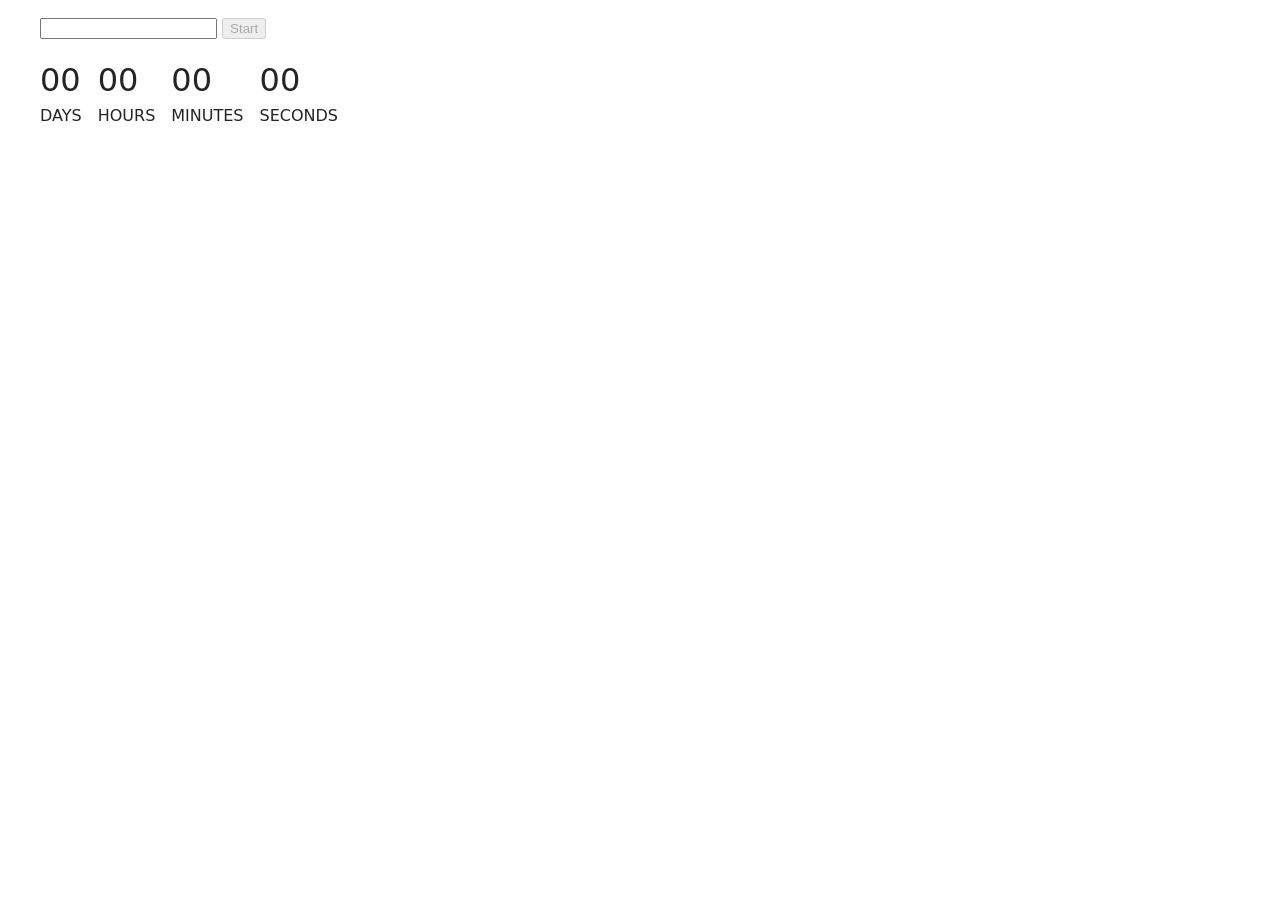
<file: src/1-timer.html>
<!doctype html>
<html lang="en">
  <head>
    <meta charset="UTF-8" />
    <meta http-equiv="X-UA-Compatible" content="IE=edge" />
    <meta name="viewport" content="width=device-width, initial-scale=1.0" />
    <title>Timer</title>
    <link rel="stylesheet" href="./css/styles.css" />
  </head>
  <body>
    <main>
      <div class="container">
        <input type="text" id="datetime-picker" />
        <button type="button" disabled class="start-btn" data-start>
          Start
        </button>

        <div class="timer">
          <div class="field">
            <span class="value" data-days>00</span>
            <span class="label">Days</span>
          </div>
          <div class="field">
            <span class="value" data-hours>00</span>
            <span class="label">Hours</span>
          </div>
          <div class="field">
            <span class="value" data-minutes>00</span>
            <span class="label">Minutes</span>
          </div>
          <div class="field">
            <span class="value" data-seconds>00</span>
            <span class="label">Seconds</span>
          </div>
        </div>
      </div>
    </main>
  </body>

  <script type="module" src="./js/1-timer.js"></script>
</html>
</file>
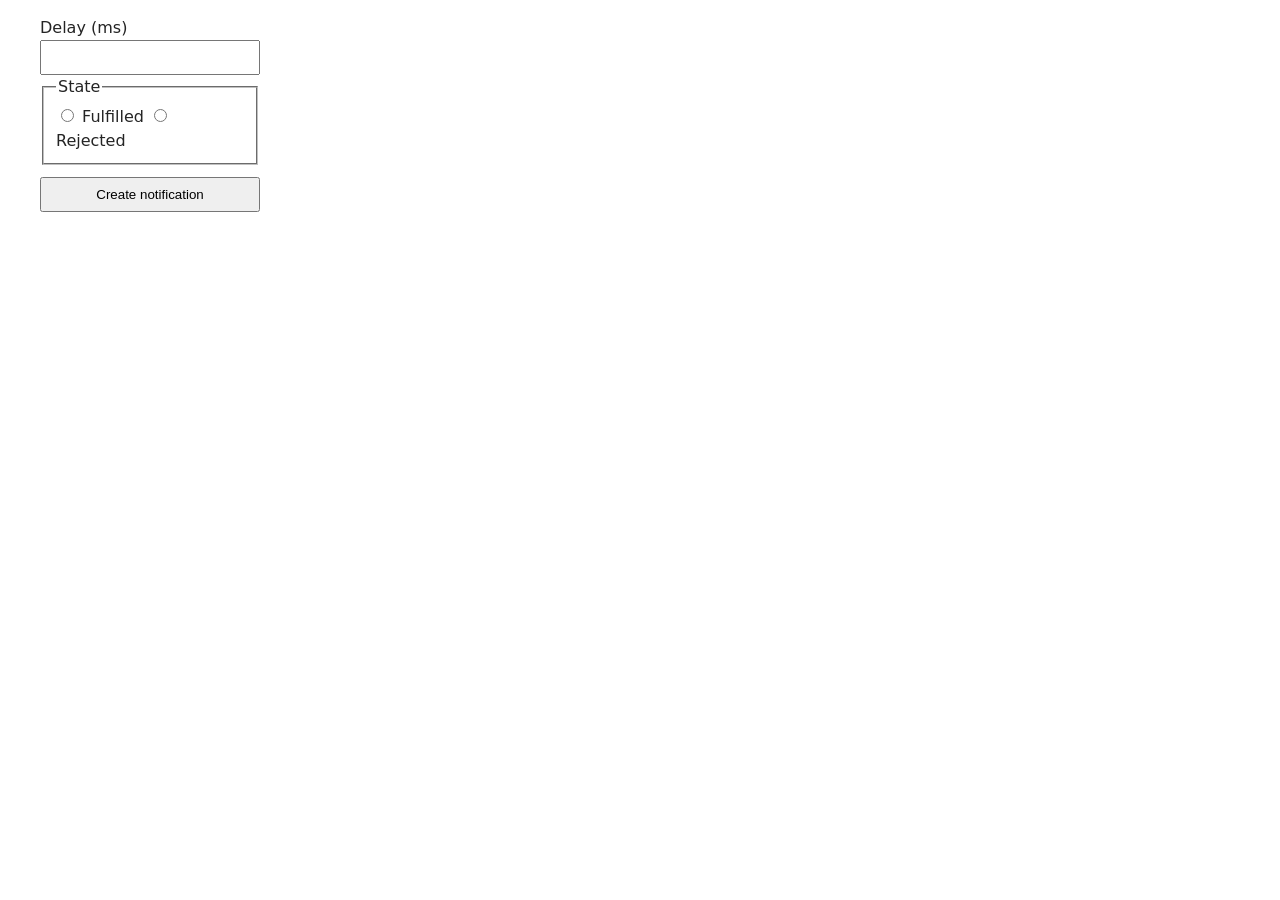
<file: src/2-snackbar.html>
<!doctype html>
<html lang="en">
  <head>
    <meta charset="UTF-8" />
    <meta http-equiv="X-UA-Compatible" content="IE=edge" />
    <meta name="viewport" content="width=device-width, initial-scale=1.0" />
    <title>Snackbar</title>
    <link rel="stylesheet" href="./css/styles.css" />
  </head>
  <body>
    <main>
      <div class="container">
        <form class="form">
          <label>
            Delay (ms)
            <input type="number" name="delay" class="delay-field" required />
          </label>

          <fieldset>
            <legend>State</legend>
            <label>
              <input type="radio" name="state" value="fulfilled" required />
              Fulfilled
            </label>
            <label>
              <input type="radio" name="state" value="rejected" required />
              Rejected
            </label>
          </fieldset>

          <button type="submit" class="create-notification-btn">
            Create notification
          </button>
        </form>
      </div>
    </main>
  </body>
  <script type="module" src="./js/2-snackbar.js"></script>
</html>
</file>
<file: src/css/styles.css>
/**
  |============================
  | include css partials with
  | default @import url()
  |============================
*/
/* Common styles */
@import url('./reset.css');
@import url('./base.css');
@import url('./container.css');
@import url('./animations.css');

/* pages */
@import url('./timer.css');
@import url('./snackbar.css');
</file>
